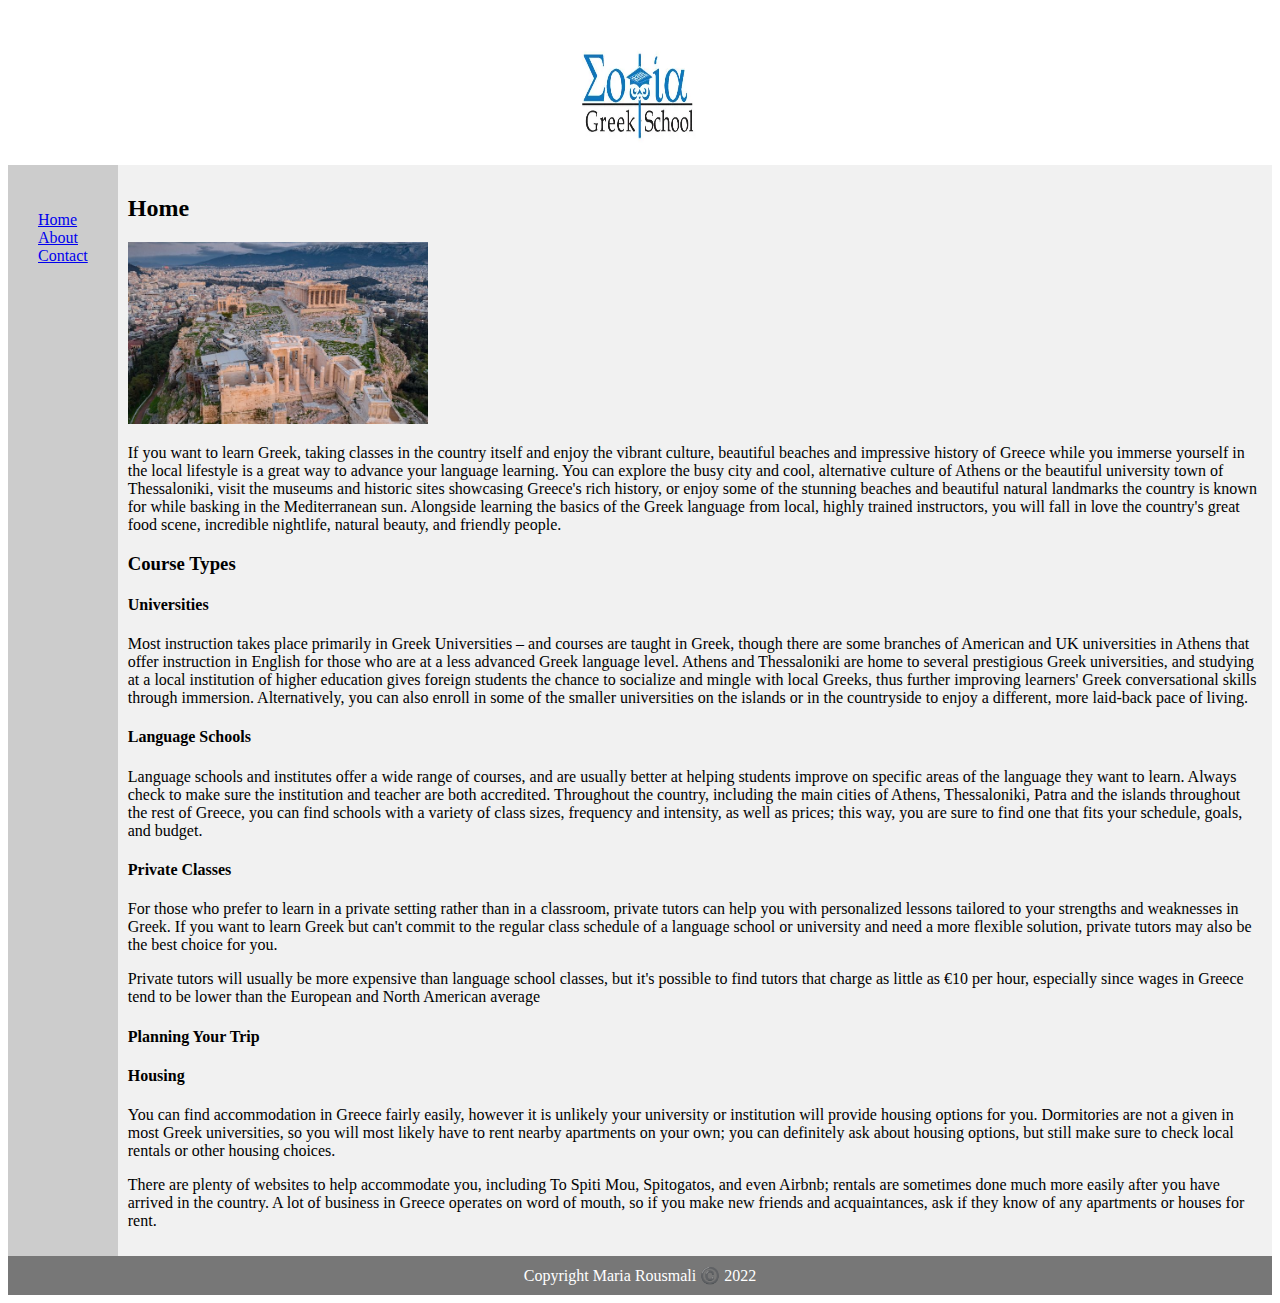
<file: index.html>
<!DOCTYPE html>
<html lang="en">

<head>
    <meta charset="UTF-8">
    <meta name="viewport" content="width=device-width, initial-scale=1.0">
    <link href="css/style.css" rel="stylesheet"/>
    <title>Greek School Sofia</title>
</head>

<body>

<div class="parent">
    <header>
        <div>
            <img src="images/LOGO-English.webp" alt="Greek School" style="width:128px;height:128px;">
        </div>
    </header>

    <div class="menu">
        <nav>
            <ul>
                <li><a href="index.html">Home</a></li>
                <li><a href="about.html">About</a></li>
                <li><a href="contact.html">Contact</a></li>
            </ul>
        </nav>
    </div>

    <main>

        <h2>Home</h2>

            <img width="300px" src="images/Acropolis-Arial-Image-Athens-700-x-425.jpg" alt="Acropolis"/>

        <p>
            If you want to learn Greek, taking classes in the country itself and enjoy the vibrant culture, beautiful
            beaches and impressive history of Greece while you immerse yourself in the local lifestyle is a great way to
            advance your language learning.

            You can explore the busy city and cool, alternative culture of Athens or the beautiful university town of
            Thessaloniki, visit the museums and historic sites showcasing Greece's rich history, or enjoy some of the
            stunning beaches and beautiful natural landmarks the country is known for while basking in the Mediterranean
            sun.

            Alongside learning the basics of the Greek language from local, highly trained instructors, you will fall in
            love the country's great food scene, incredible nightlife, natural beauty, and friendly people.
        </p>
        <h3>Course Types</h3>

        <h4>Universities</h4>
        <p>
            Most instruction takes place primarily in Greek Universities – and courses are taught in Greek, though there
            are some branches of American and UK universities in Athens that offer instruction in English for those who
            are at a less advanced Greek language level. Athens and Thessaloniki are home to several prestigious Greek
            universities, and studying at a local institution of higher education gives foreign students the chance to
            socialize and mingle with local Greeks, thus further improving learners' Greek conversational skills through
            immersion.

            Alternatively, you can also enroll in some of the smaller universities on the islands or in the countryside
            to enjoy a different, more laid-back pace of living.
        </p>

        <h4>Language Schools</h4>

        <p> Language schools and institutes offer a wide range of courses, and are usually better at helping students
            improve on specific areas of the language they want to learn. Always check to make sure the institution and
            teacher are both accredited. Throughout the country, including the main cities of Athens, Thessaloniki,
            Patra and the islands throughout the rest of Greece, you can find schools with a variety of class sizes,
            frequency and intensity, as well as prices; this way, you are sure to find one that fits your schedule,
            goals, and budget.
        </p>

        <h4>Private Classes</h4>

        <p> For those who prefer to learn in a private setting rather than in a classroom, private tutors can help you
            with personalized lessons tailored to your strengths and weaknesses in Greek. If you want to learn Greek but
            can't commit to the regular class schedule of a language school or university and need a more flexible
            solution, private tutors may also be the best choice for you.
        </p>
        <p>Private tutors will usually be more expensive than language school classes, but it's possible to find tutors
            that charge as little as €10 per hour, especially since wages in Greece tend to be lower than the European
            and North American average
        </p>

        <h4>Planning Your Trip</h4>
        <h4>Housing</h4>
        <p>You can find accommodation in Greece fairly easily, however it is unlikely your university or institution
            will provide housing options for you. Dormitories are not a given in most Greek universities, so you will
            most likely have to rent nearby apartments on your own; you can definitely ask about housing options, but
            still make sure to check local rentals or other housing choices.
        </p>
        <p>There are plenty of websites to help accommodate you, including To Spiti Mou, Spitogatos, and even Airbnb;
            rentals are sometimes done much more easily after you have arrived in the country. A lot of business in
            Greece operates on word of mouth, so if you make new friends and acquaintances, ask if they know of any
            apartments or houses for rent.
        </p>
    </main>


    <footer>
        <div>Copyright Maria Rousmali ©️ 2022</div>
    </footer>
</div>

</body>

</html>
</file>
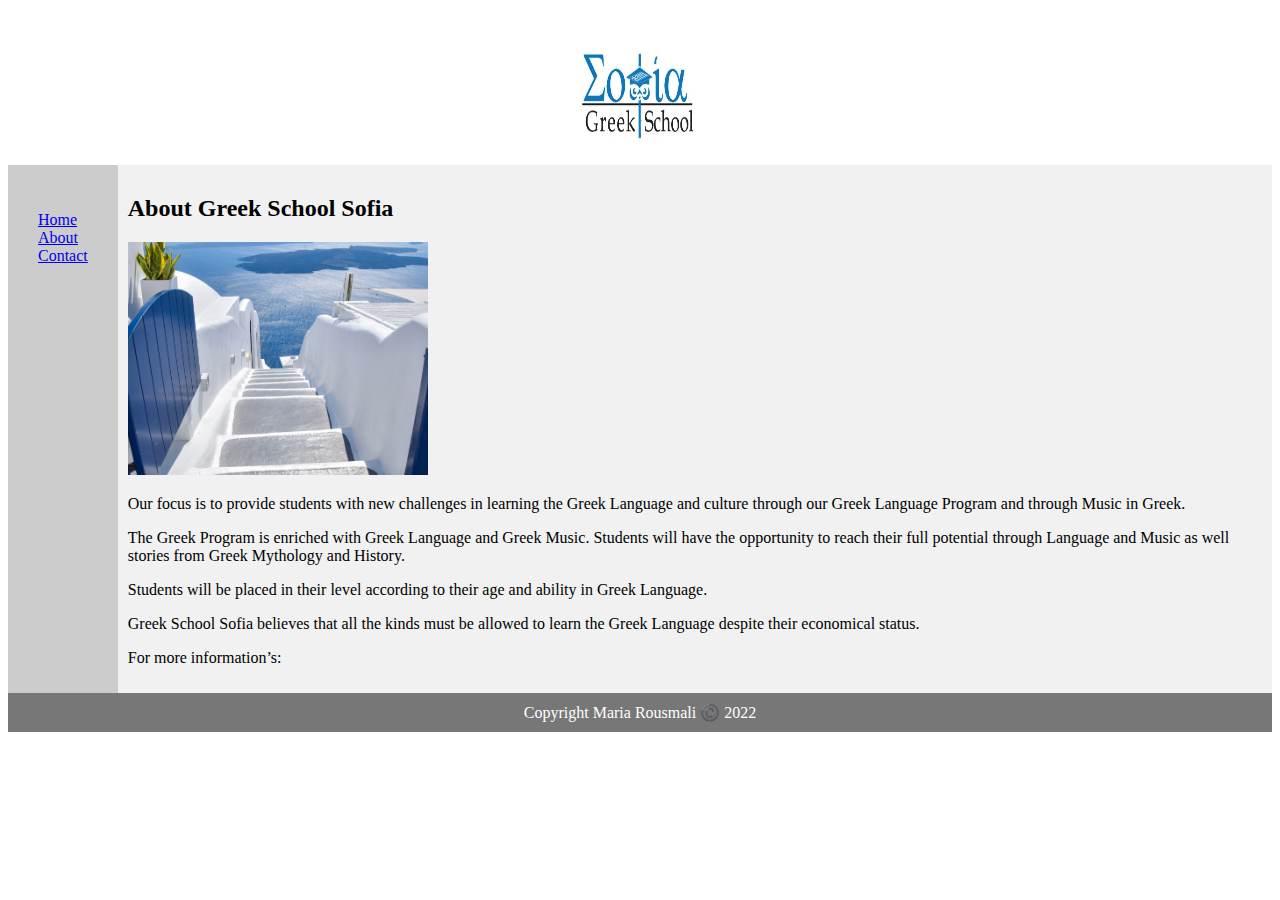
<file: about.html>
<!DOCTYPE html>
<html lang="en">

<head>
    <meta charset="UTF-8">
    <meta name="viewport" content="width=device-width, initial-scale=1.0">
    <link href="css/style.css" rel="stylesheet"/>
    <title>Greek School Sofia</title>
</head>

<body>

<div class="parent">
    <header>
        <div>
            <img src="images/LOGO-English.webp" alt="Santorini" style="width:128px;height:128px;">
        </div>
    </header>

    <div class="menu">
        <nav>
            <ul>
                <li><a href="index.html">Home</a></li>
                <li><a href="about.html">About</a></li>
                <li><a href="contact.html">Contact</a></li>
            </ul>
        </nav>
    </div>
    <main>
        <h2>About Greek School Sofia</h2>
        <div class="box-div">
            <img width="300px" src="images/home2.jpg"/>

        </div>
        <p>Our focus is to provide students with new challenges in learning the Greek Language and culture through our
            Greek Language Program and through Music in Greek.</p>
        <p>
            The Greek Program is enriched with Greek Language and Greek Music. Students will have the opportunity to
            reach their full potential through Language and Music as well stories from Greek Mythology and History.
        </p>
        <p>
            Students will be placed in their level according to their age and ability in Greek Language.
        </p>
        <p>
            Greek School Sofia believes that all the kinds must be allowed to learn the Greek Language despite their
            economical status.
        </p>
        <p>
            For more information’s:
        </p>
    </main>
    <footer>
        <div>Copyright Maria Rousmali ©️ 2022</div>
    </footer>
</div>

</body>

</html>
</file>
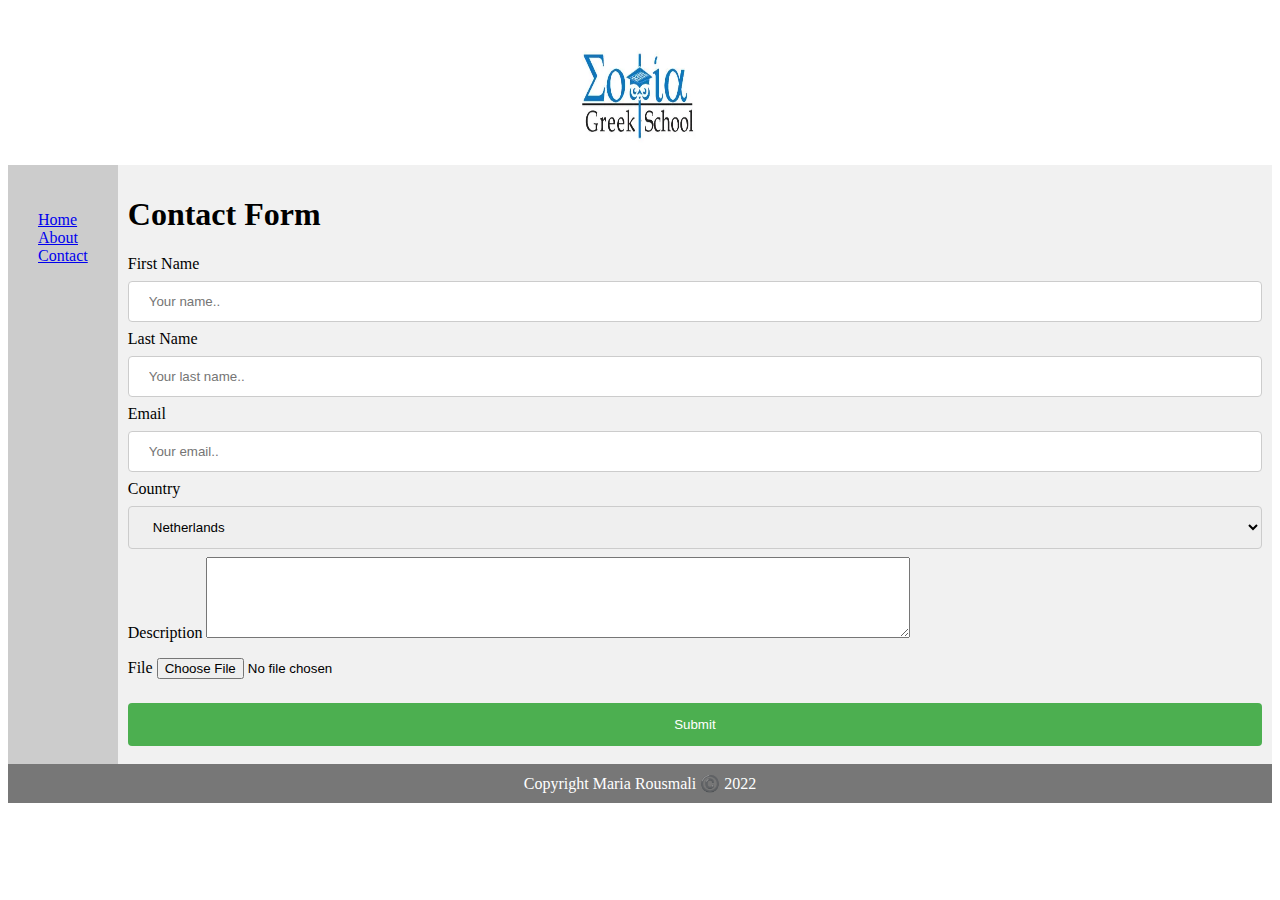
<file: contact.html>
<!DOCTYPE html>
<html lang="en">

<head>
    <meta charset="UTF-8">
    <meta name="viewport" content="width=device-width, initial-scale=1.0">
    <link href="css/style.css" rel="stylesheet"/>
    <title>Greek School Sofia</title>
</head>

<body>

<div class="parent">
    <header>
        <div>
            <img src="images/LOGO-English.webp" width="320" alt="Greek School" style="width:128px;height:128px;">
        </div>
    </header>

    <div class="menu">
        <nav>
            <ul>
                <li><a href="index.html">Home</a></li>
                <li><a href="about.html">About</a></li>
                <li><a href="contact.html">Contact</a></li>
            </ul>
        </nav>
    </div>
    <main>

        <h1> Contact Form</h1>
        <form name="contact" method="post" data-netlify="true">
            <div>

                <label for="fname">First Name</label>
                <input type="text" id="fname" name="firstname" placeholder="Your name..">

                <label for="lname">Last Name</label>
                <input type="text" id="lname" name="lastname" placeholder="Your last name..">

                <label for="email">Email</label>
                <input type="text" id="email" name="email" placeholder="Your email..">

                <label for="country">Country</label>
                <select id="country" name="country">
                    <option value="Netherlands">Netherlands</option>
                    <option value="Greece">Greece</option>
                    <option value="Italy">Italy</option>
                </select>

                <label for="decription">Description</label>
                <textarea typeof="textarea" id="decription" name="decription" rows="5" cols="85"
                          placeholder="Your description..">
                </textarea>
                </p>
                <label>File</label>
                <input type="file" name="file"/>
                </p>
                <input type="submit" value="Submit">
            </div>

        </form>
    </main>
    <footer>
        <div>Copyright Maria Rousmali ©️
            2022
        </div>
    </footer>
</div>
</body>

</html>
</file>
<file: css/style.css>
.parent {
    display: grid;
    grid-template-areas:
    "header"
    "menu"
    "main"
    "footer";
}

header,
main,
footer,
.menu {
    background-color: #ccc;
    padding: 10px;
}

header {
    background-color: white;
    padding: 10px;
    text-align: center;
    font-size: 35px;
    grid-area: header;
}

main {
    background-color: #f1f1f1;
    grid-area: main;
}

footer {
    background-color: #777;
    padding: 10px;
    text-align: center;
    color: white;
    grid-area: footer;
}

.menu {
    background-color: #ccc;
    grid-area: menu;
}

nav {
    -webkit-flex: 1;
    -ms-flex: 1;
    flex: 1;
    background: #ccc;
    padding: 20px;
}

nav ul {
    list-style-type: none;
    padding: 0;
}

input[type=text], select {
    width: 100%;
    padding: 12px 20px;
    margin: 8px 0;
    display: inline-block;
    border: 1px solid #ccc;
    border-radius: 4px;
    box-sizing: border-box;
}

input[type=textarea], select {
    width: 100%;
    padding: 12px 20px;
    margin: 8px 0;
    display: inline-block;
    border: 1px solid #ccc;
    border-radius: 4px;
    box-sizing: border-box;
}

nput[type=date], select {
    width: 100%;
    padding: 12px 20px;
    margin: 8px 0;
    display: inline-block;
    border: 1px solid #ccc;
    border-radius: 4px;
    box-sizing: border-box;
}

nput[type=number], select {
    width: 100%;
    padding: 12px 20px;
    margin: 8px 0;
    display: inline-block;
    border: 1px solid #ccc;
    border-radius: 4px;
    box-sizing: border-box;
}

nput[type=file], select {
    width: 100%;
    padding: 12px 20px;
    margin: 8px 0;
    display: inline-block;
    border: 1px solid #ccc;
    border-radius: 4px;
    box-sizing: border-box;
}

input[type=submit] {
    width: 100%;
    background-color: #4CAF50;
    color: white;
    padding: 14px 20px;
    margin: 8px 0;
    border: none;
    border-radius: 4px;
    cursor: pointer;
}

input[type=submit]:hover {
    background-color: #45a049;
}

.box-div {
    /*border-radius: 5px;*/
    /*background-color: #f2f2f2;*/
    /*padding: 20px;*/
    /*width: 40pc;*/
}


@media (max-width: 600px) {
    body {
        width: 350px;
    }
    form {
        width: 350px;
    }
        .parent {
        grid-template-areas:
        "header header header header header header"
        "menu menu menu menu menu menu"
        "main main main main main main"
        "footer footer footer footer footer footer";
    }
}

@media (min-width: 1280px) {
    .parent {
        grid-template-areas:
        "header header header header header header"
        "menu main main main main main"
        "footer footer footer footer footer footer";
    }
}
</file>
